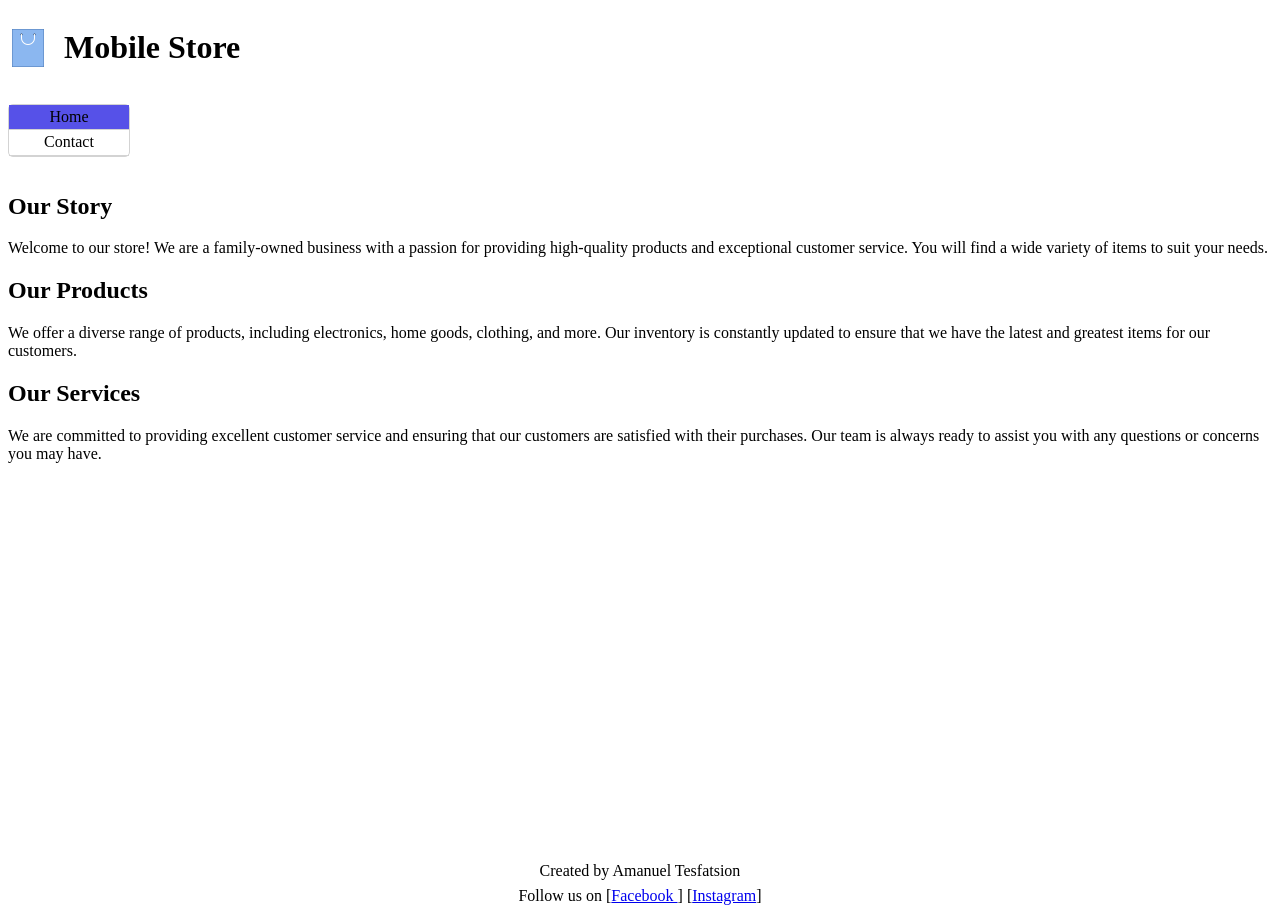
<file: index.html>
<!DOCTYPE html>
<html lang="en">
<head>
  <meta charset="UTF-8">
  <meta name="viewport" content="width=device-width, initial-scale=1.0">
  <link rel="stylesheet" href="./styles/styles.css">
  <title>Home Page</title>
</head>
<body>
  <div class="wrapper home-page">
    <header>
      <div class="logo-store-container">
        <img src="./images/logo.png" alt="Store Logo">
        <h1>Mobile Store</h1>
      </div>
      <nav>
        <ul>
          <li><a class="home" href="./index.html">Home</a></li>
          <li><a class="contact" href="./contact.html">Contact</a></li>
        </ul>
      </nav>
    </header>
    <main>
      <section>
        <h2>Our Story</h2>
        <p>Welcome to our store! We are a family-owned business with a passion for providing high-quality products and exceptional customer service. You will find a wide variety of items to suit your needs.</p>
      </section>
      <section>
        <h2>Our Products</h2>
        <p>We offer a diverse range of products, including electronics, home goods, clothing, and more. Our inventory is constantly updated to ensure that we have the latest and greatest items for our customers.</p>
      </section>
      <section>
        <h2>Our Services</h2>
        <p>We are committed to providing excellent customer service and ensuring that our customers are satisfied with their purchases. Our team is always ready to assist you with any questions or concerns you may have.</p>
      </section>
    </main>
    <footer>
      <p>Created by Amanuel Tesfatsion</p>
      <p>
        Follow us on [<a href="#">Facebook </a>]  [<a href="#">Instagram</a>]
      </p>
    </footer>
  </div>
</body>
</html>
</file>
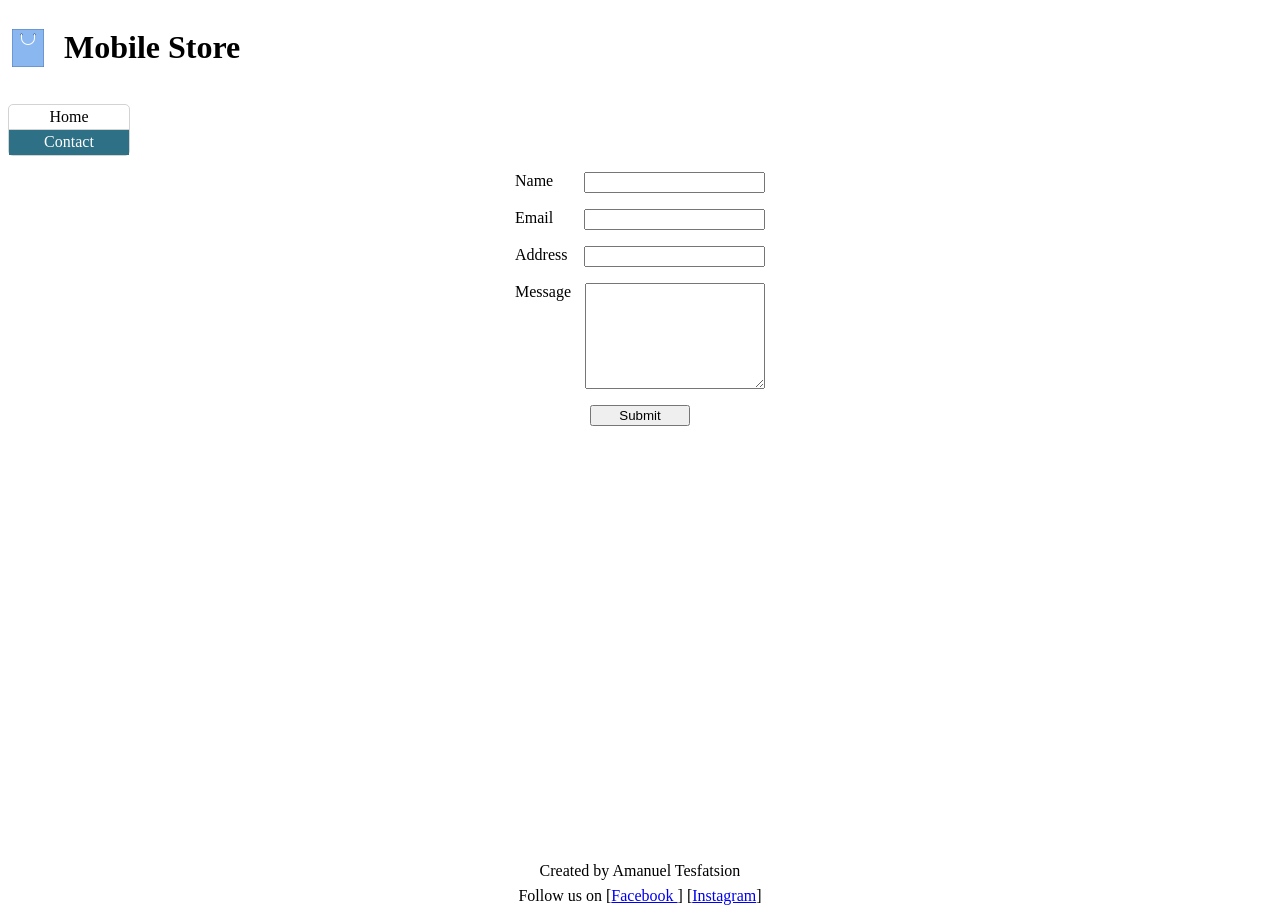
<file: contact.html>
<!DOCTYPE html>
<html lang="en">
<head>
  <meta charset="UTF-8">
  <meta name="viewport" content="width=device-width, initial-scale=1.0">
  <link rel="stylesheet" href="./styles/styles.css">
  <title>Contact Page</title>
</head>
<body>
  <div class="wrapper contact-page">
    <header>
      <div class="logo-store-container">
        <img src="./images/logo.png" alt="Store Logo">
        <h1>Mobile Store</h1>
      </div>
      <nav>
        <ul>
          <li><a class="home" href="./index.html">Home</a></li>
          <li><a class="contact" href="./contact.html">Contact</a></li>
        </ul>
      </nav>
    </header>
    <main>
      <form action="#">
        <div>
          <label for="name">Name</label>
          <input type="text" id="name" name="name" >
        </div>
        <div>
          <label for="email">Email</label>
          <input type="email" id="email" name="email">
        </div>
        <div>
          <label for="address">Address</label>
          <input type="text" id="address" name="address">
        </div>
        <div>
          <label for="message">Message</label>
          <textarea id="message" name="message" ></textarea>
        </div>
        <input class="submit" type="submit" value="Submit">
      </form>
    </main>
    <footer>
      <p>Created by Amanuel Tesfatsion</p>
      <p>
        Follow us on [<a href="#">Facebook </a>]  [<a href="#">Instagram</a>]
      </p>
    </footer>
  </div>
</body>
</html>
</file>
<file: styles/styles.css>
body{
  font-family: Calibri;
}
header{
  display: flex;
  flex-direction: column;
}
.wrapper{
  min-height: 100vh;
  display: flex;
  flex-direction: column;
}
main{
  flex:1;
}
.logo-store-container{
  display: flex;
  align-items: center;
}
.logo-store-container img{
  width: 40px;
  height: 40px;
  margin-right: 1rem;
}
nav ul{
  display: flex;
  justify-content: flex-start;
  flex-direction: column;
  width: 120px;
  list-style: none;
  border: 1px solid lightgray;
  border-radius: 5px;
  padding: 0;
}
.home,.contact{
  display: flex;
  justify-content: center;
  align-items: center;
  border-bottom: 1px solid lightgray;
  text-decoration: none;
  padding: 0.2rem;
  color: black;
}
.home-page .home{
  background-color: rgb(86, 81, 232);
}
.contact-page .contact{
  border-bottom: none;
  background-color: rgb(46, 112, 134); 
  color: white;
}
main form{
  display: flex;
  flex-direction: column;
  align-items: center;
}
form div{
  display: flex;
  justify-content: space-around;
  margin-bottom: 1rem;
  width: 250px;
}
form label{
  width: 80px;
}
form input,form textarea{
  width: 200px;
}
form textarea{
  height: 100px;
}
form .submit{
  width: 100px;
}
footer{
  display: flex;
  flex-direction: column;
  align-items: center;
}
footer p{
  margin: 0.2rem;
}
</file>
